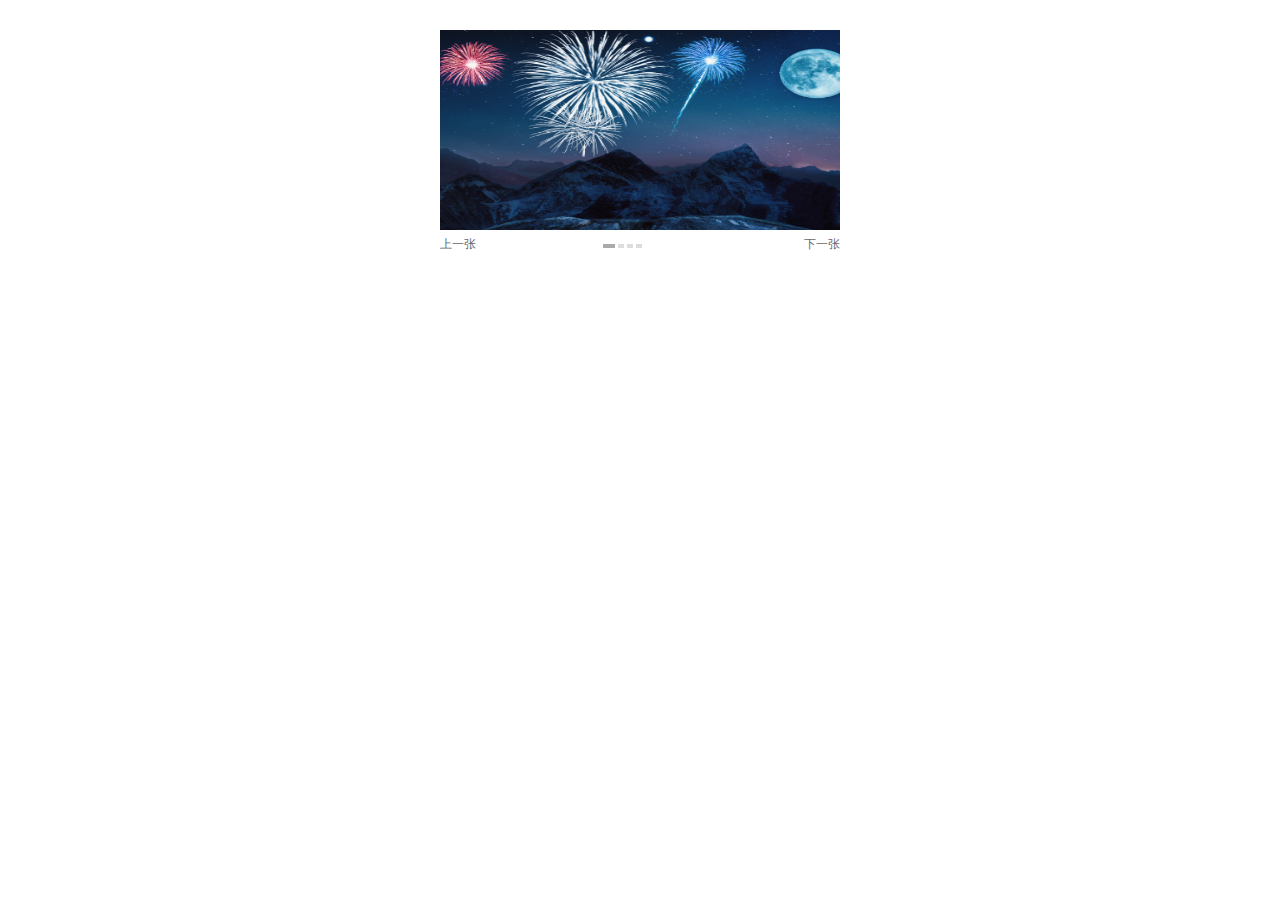
<file: store/case/Carousel/index.html>
<!DOCTYPE html>
<html lang="en">
<head>
    <meta charset="UTF-8">
    <meta http-equiv="X-UA-Compatible" content="IE=edge">
    <meta name="viewport" content="width=device-width, initial-scale=1.0">
    <title>carousel</title>
    <link rel="stylesheet" type="text/css" href="./index.css" >
</head>
<body>
    <div class="carousel">
        <div class="panels">
            <a href="#">
                <img src="./1.png">
              </a>
              <a href="#">
                <img src="./2.png">
              </a>
              <a href="#">
                <img src="./3.png">
              </a>
              <a href="#">
                <img src="./4.png">
              </a>
        </div>

        <div class="action">
            <span class="pre">上一张</span>
            <span class="next">下一张</span>
            <span class="dots">
                <span class="active"></span>
                <span></span>
                <span></span>
                <span></span>
            </span>
        </div>
    </div>

    <script>
        class Carousel {
            constructor(root) {
                this.root = root;
                this.panels = Array.from(root.querySelectorAll('.panels a'));
                this.dotCt = root.querySelector('.dots');
                this.dots = Array.from(root.querySelectorAll('.dots span'));
                this.preBtn = root.querySelector('.pre');
                this.nextBtn = root.querySelector('.next');

                this.bind();
            }

            get index() {
                return this.dots.indexOf(this.root.querySelector('.dots .active'));
            }

            get preIndex() {
                return (this.index - 1 + this.dots.length) % this.dots.length;
            }

            get nextIndex() {
                return (this.index + 1) % this.dots.length;
            }
            // 要展示第几页 就先把所有页的z-index设置为0，再把要展示的z-index页面设置为10;
            showPage = (pageIndex) => {
                this.panels.forEach(panel => panel.style.zIndex = 0);
                this.panels[pageIndex].style.zIndex = 10;
            }

            // 设置活动的点
            setDots = (pageIndex) => {
                console.log(this.dots);
                this.dots.forEach(dot => dot.classList.remove('active'));
                this.dots[pageIndex].classList.add('active');
            }

            bind() {
                this.dotCt.onclick = e => {
                    let index = this.dots.indexOf(e.target);
                    if (index === -1) return;
                    this.setDots(index);
                    this.showPage(index);
                }

                this.preBtn.onclick = e => {
                    let index = this.preIndex;
                    if (index === -1) return;
                    this.setDots(index);
                    this.showPage(index);
                }

                this.nextBtn.onclick = e => {
                    let index = this.nextIndex;
                    this.setDots(index);
                    this.showPage(index);
                }
            }
        }
        const node = document.querySelector('.carousel');
        const carousel = new Carousel(node);
    </script>
</body>
</html>
</file>
<file: store/case/Carousel/index.css>
* {
    margin: 0;
    padding: 0;
}

.carousel {
    margin: 30px auto;
    max-width: 400px;
}

.carousel .panels {
    position: relative;
    height: 200px;
    overflow: hidden;
}

.carousel .panels > a {
    position: absolute;
    left: 0;
    z-index: 0;
    width: 100%;
    height: 100%;
    background-color: #fff;
    object-fit: cover; 
}

.carousel .panels > a:first-child {
    z-index: 10;
}

.carousel .panels img {
    width: 100%;
    height: 100%;
}

.carousel .dots {
    text-align: center;
}

.carousel .dots > span {
    display: inline-block;
    width: 6px;
    height: 4px;
    background-color: #ddd;
    transition: width .3s;
    cursor: pointer;
}

.carousel .dots .active {
    background-color: #aaa;
    width: 12px;
}

.carousel .action {
    position: relative;
    display: flex;
    font-size: 12px;
    color: #666;
    align-items: center;
    margin-top: 6px;
}

.carousel .action .pre {
    position: absolute;
    order: 1;
    cursor: pointer;
}

.carousel .action .dots {
    order: 2;
    flex: 1;
}

.carousel .action .next {
    order: 3;
    cursor: pointer;
}
</file>
